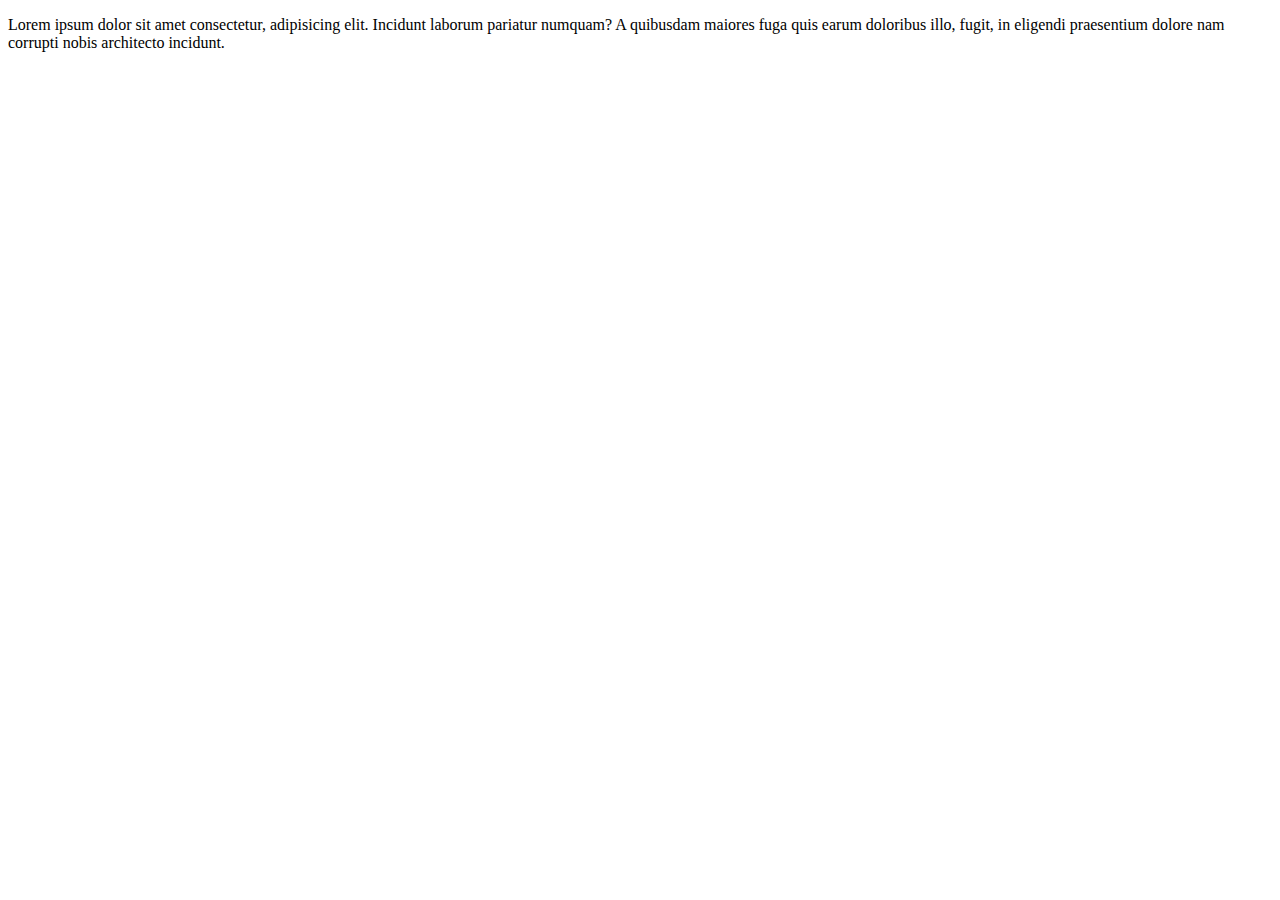
<file: index.html>
<!DOCTYPE html>
<html lang="en">
<head>
    <meta charset="UTF-8">
    <meta http-equiv="X-UA-Compatible" content="IE=edge">
    <meta name="viewport" content="width=device-width, initial-scale=1.0">
 </head>
<body>
<p>Lorem ipsum dolor sit amet consectetur, adipisicing elit. Incidunt laborum pariatur numquam? A quibusdam maiores fuga quis earum doloribus illo, fugit, in eligendi praesentium dolore nam corrupti nobis architecto incidunt.</p>
</body>
</html>
</file>
